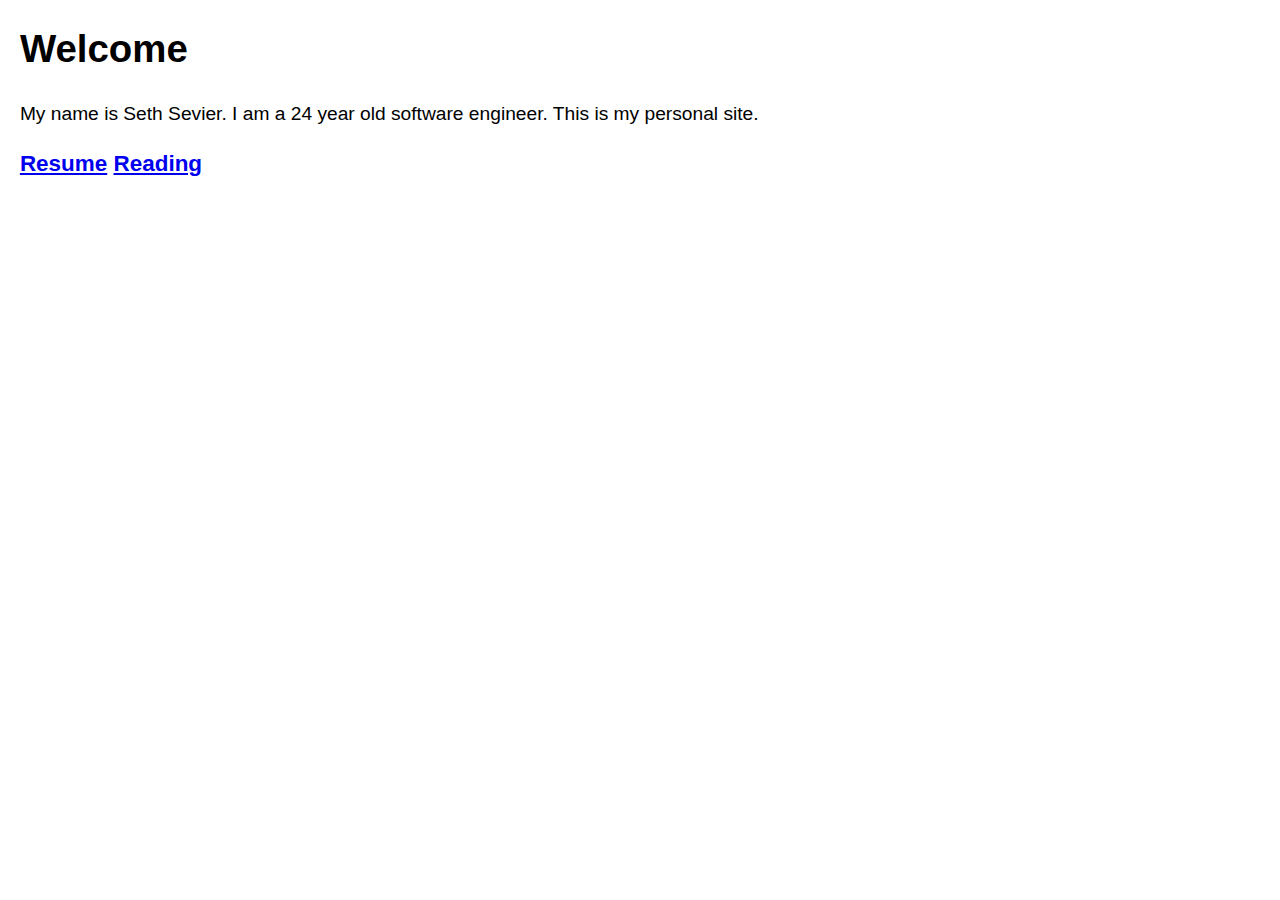
<file: index.html>
<!DOCTYPE html>
<html lang="en">
  <head>
    <meta charset="utf-8">
    <meta name="viewport" content="width=device-width, initial-scale=1">
    <title>Seth Sevier</title>
    <link rel="stylesheet" href="style.css">
  </head>
  <body>
    <header>
      <h1>Welcome</h1>
    </header>
    <p>My name is Seth Sevier.  I am a 24 year old software engineer.  This is my personal site.</p>
    <footer>
      <h3><a href="r.pdf">Resume</a>  <a href="books.html">Reading</a>
      </h3>
    </footer>
  </body>
</html>
</file>
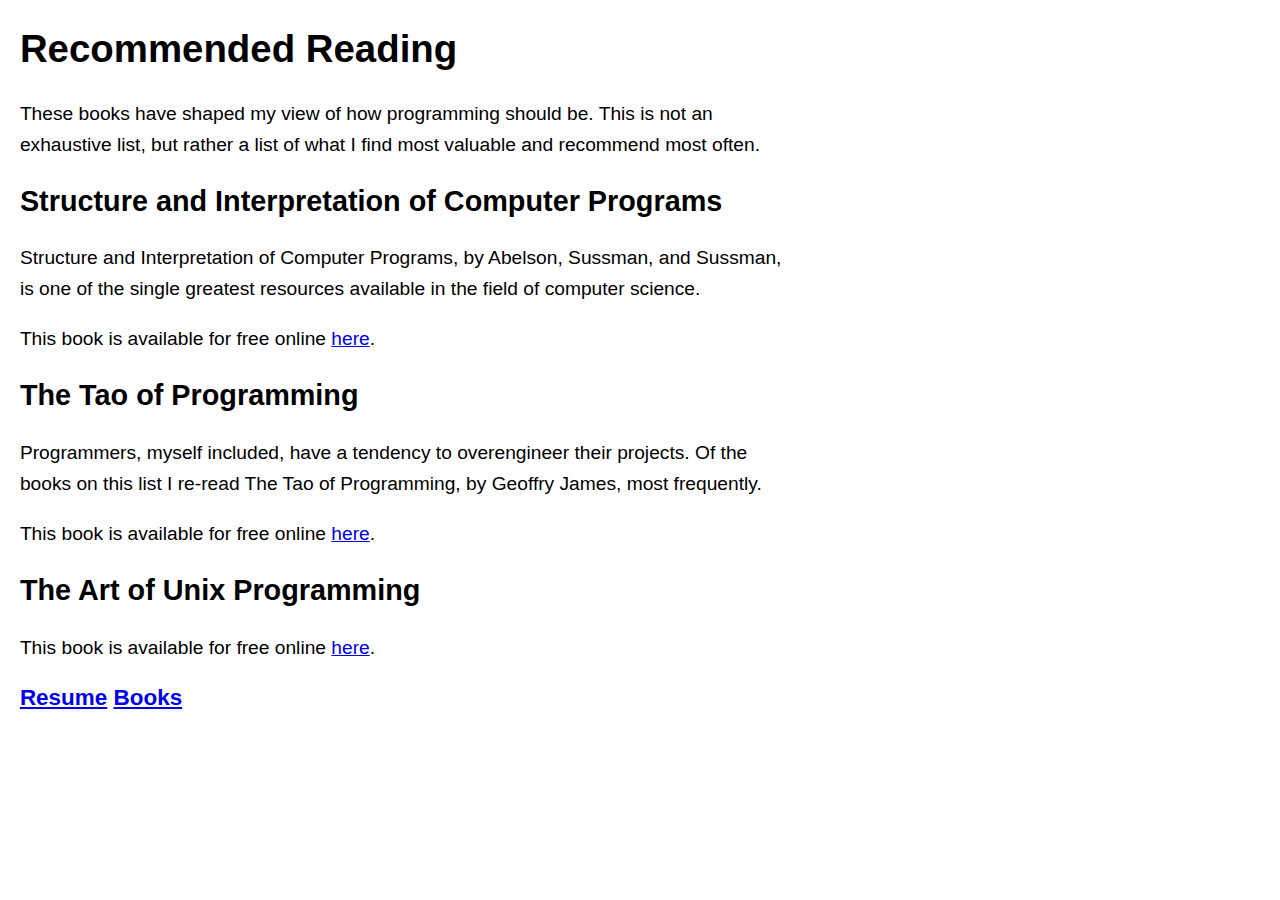
<file: books.html>
<!DOCTYPE html>
<html lang="en">
  <head>
    <meta charset="utf-8">
    <meta name="viewport" content="width=device-width, initial-scale=1">
    <title>Seth Sevier</title>
    <link rel="stylesheet" href="style.css">
  </head>
  <body>
    <header>
      <h1>Recommended Reading</h1>
      <aside>
	These books have shaped my view of how programming should be.  This is not an exhaustive list, but rather a list of what I find most valuable and recommend most often.
      </aside>
    </header>
    <h2>Structure and Interpretation of Computer Programs</h2>
    <p>Structure and Interpretation of Computer Programs, by Abelson, Sussman, and Sussman, is one of the single greatest resources available in the field of computer science.</p>
    <p>This book is available for free online <a href="https://mitpress.mit.edu/sites/default/files/sicp/index.html">here</a>.</p>
    <h2>The Tao of Programming</h2>
    <p>Programmers, myself included, have a tendency to overengineer their projects.  Of the books on this list I re-read The Tao of Programming, by Geoffry James, most frequently.</p>
    <p>This book is available for free online <a href="https://www.mit.edu/~xela/tao.html">here</a>.</p>
    <h2>The Art of Unix Programming</h2>
    <p></p>
    <p>This book is available for free online <a href="http://www.catb.org/esr/writings/taoup/html/">here</a>.</p>
    <footer>
      <h3><a href="cv.html">Resume</a>  <a href="books.html">Books</a>
      </h3>
    </footer>
  </body>
</html>
</file>
<file: style.css>
@media (prefers-color-scheme: dark) {
    body { color: #fff;background: #000 }
    a:link { color: #9cf }
    a:hover, a:visited:hover { color: #cef }
    a:visited { color: #c9f }
}

body {
    margin: 1em, auto;
    max-width: 40em;
    padding:0 .62em;
    font: 1.2em/1.62 sans-serif;
}

h1,h2,h3 {
    line-height:1.2;
}
</file>
